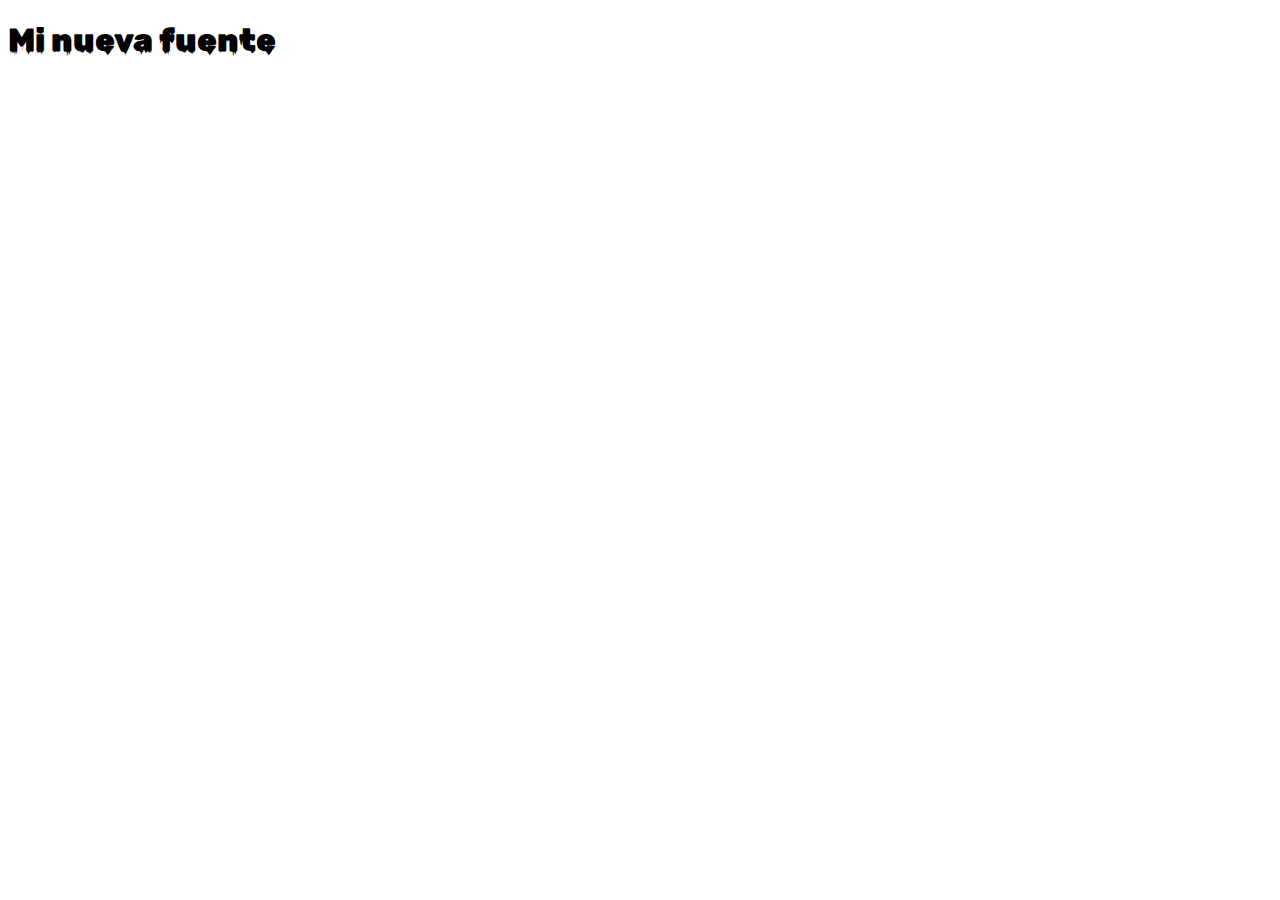
<file: 01-MODULO_WEB-DESIGN/02-HTML_Y_CSS/01-EJERCICIOS_CSS/02-FUENTES_EN_LINEA/index.html>
<!DOCTYPE html>
<html lang="en">

<head>
    <meta charset="UTF-8">
    <meta name="viewport" content="width=device-width, initial-scale=1.0">
    <link rel="preconnect" href="https://fonts.googleapis.com">
    <link rel="preconnect" href="https://fonts.gstatic.com" crossorigin>
    <link href="https://fonts.googleapis.com/css2?family=Rubik+Wet+Paint&display=swap" rel="stylesheet">
    <link rel="stylesheet" href="style.css" type="text/css">
    <title>Fuentes en linea</title>
</head>
<body>
    <h1 class="myTitle">Mi nueva fuente</h1>
</body>
</html>
</file>
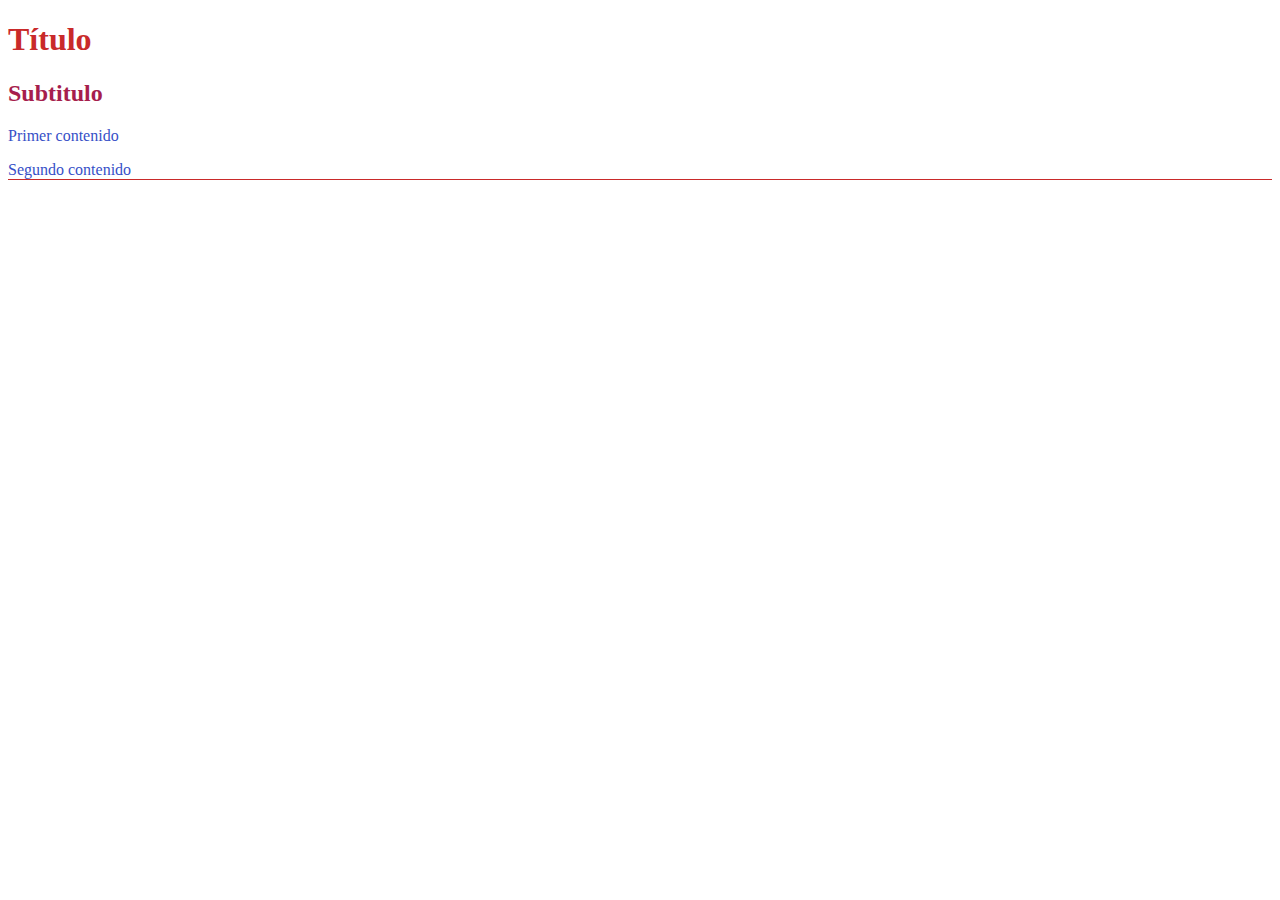
<file: 01-MODULO_WEB-DESIGN/02-HTML_Y_CSS/01-EJERCICIOS_CSS/03-COLORS/index.html>
<!DOCTYPE html>
<html lang="en">

<head>
    <meta charset="UTF-8">
    <meta http-equiv="X-UA-Compatible" content="IE=edge" />
    <meta name="viewport" content="width=device-width, initial-scale=1.0">
    <link rel="stylesheet" href="style.css">
    <title>Colors</title>
</head>

<body>
    <h1>Título</h1>
    <h2>Subtitulo</h2>
    <p class="first">Primer contenido</p>
    <p class="second">Segundo contenido</p>
</body>

</html>
</file>
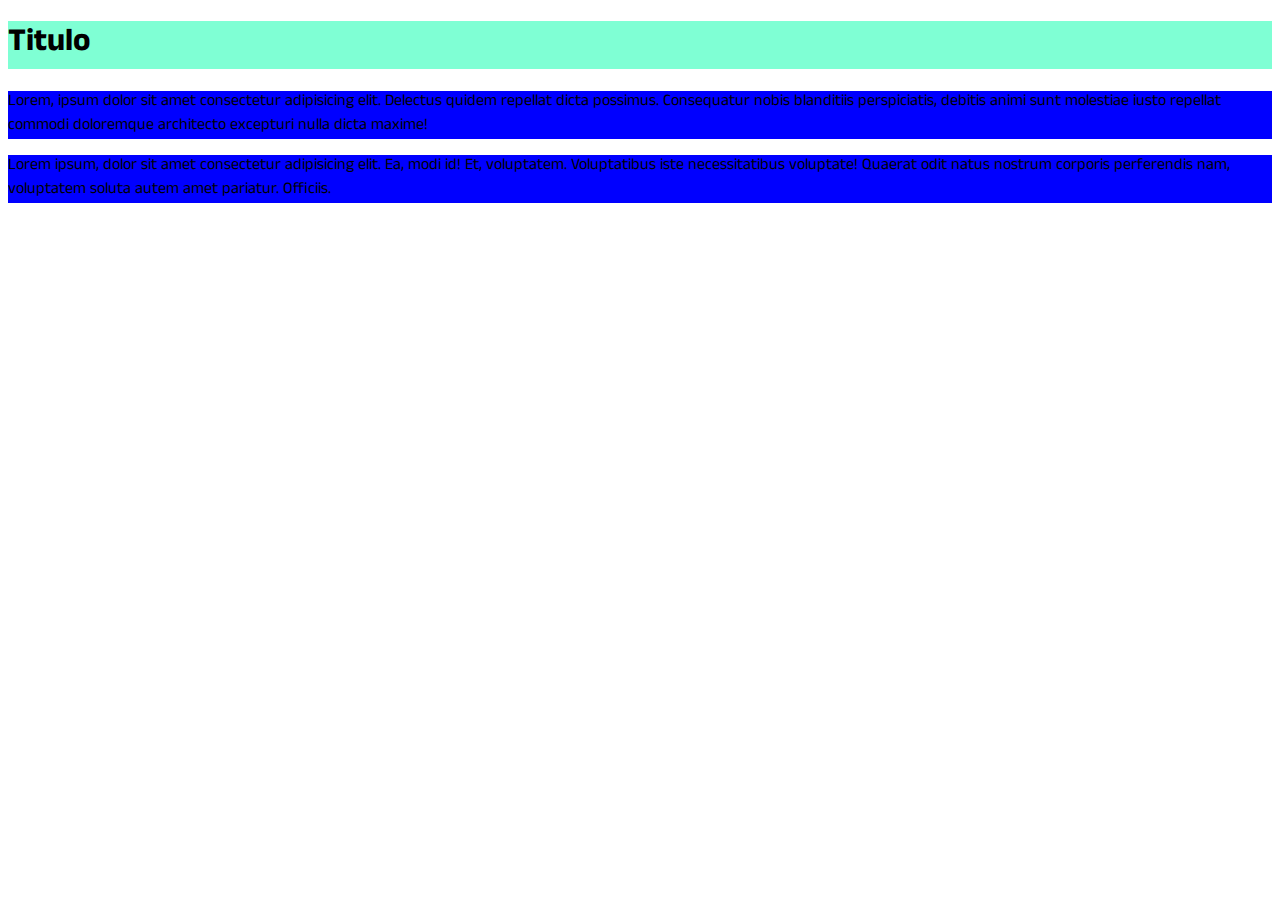
<file: 01-MODULO_WEB-DESIGN/02-HTML_Y_CSS/01-EJERCICIOS_CSS/04-BACKGROUND/index.html>
<!DOCTYPE html>
<html lang="en">

<head>
    <meta charset="UTF-8">
    <meta http-equiv="X-UA-Compatible" content="IE=edge" />
    <meta name="viewport" content="width=, initial-scale=1.0">
    <link rel="stylesheet" href="style.css">
    <title>Background</title>
</head>

<body>
    <h1>Titulo</h1>
    <div class="content">
        <p>
            Lorem, ipsum dolor sit amet consectetur adipisicing elit. Delectus
            quidem repellat dicta possimus. Consequatur nobis blanditiis
            perspiciatis, debitis animi sunt molestiae iusto repellat commodi
            doloremque architecto excepturi nulla dicta maxime!
        </p>
        <p>
            Lorem ipsum, dolor sit amet consectetur adipisicing elit. Ea, modi id!
            Et, voluptatem. Voluptatibus iste necessitatibus voluptate! Quaerat odit
            natus nostrum corporis perferendis nam, voluptatem soluta autem amet
            pariatur. Officiis.
        </p>
    </div>
</body>

</html>
</file>
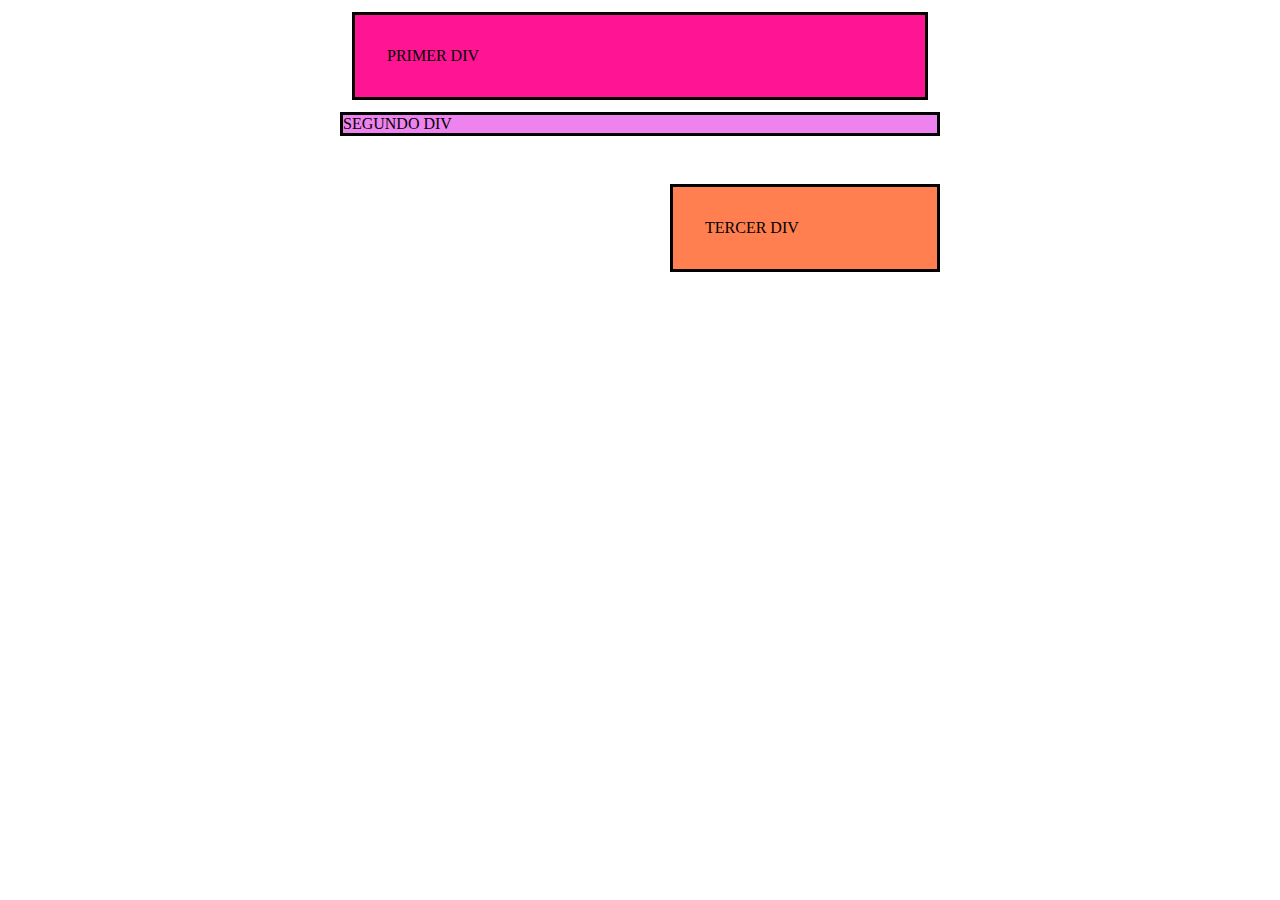
<file: 01-MODULO_WEB-DESIGN/02-HTML_Y_CSS/01-EJERCICIOS_CSS/05-MARGIN_Y_PADDING-BASICS/index.html>
<!DOCTYPE html>
<html lang="en">

<head>
    <meta charset="UTF-8">
    <meta http-equiv="X-UA-Compatible" content="IE=edge">
    <meta name="viewport" content="width=device-width, initial-scale=1.0">
    <title>Margin and Padding 1</title>
    <link rel="stylesheet" href="style.css">
</head>

<body>
    <div class="one">
        PRIMER DIV
    </div>
    <div class="two">
        SEGUNDO DIV
    </div>
    <div class="three">
        TERCER DIV
    </div>
</body>

</html>
</file>
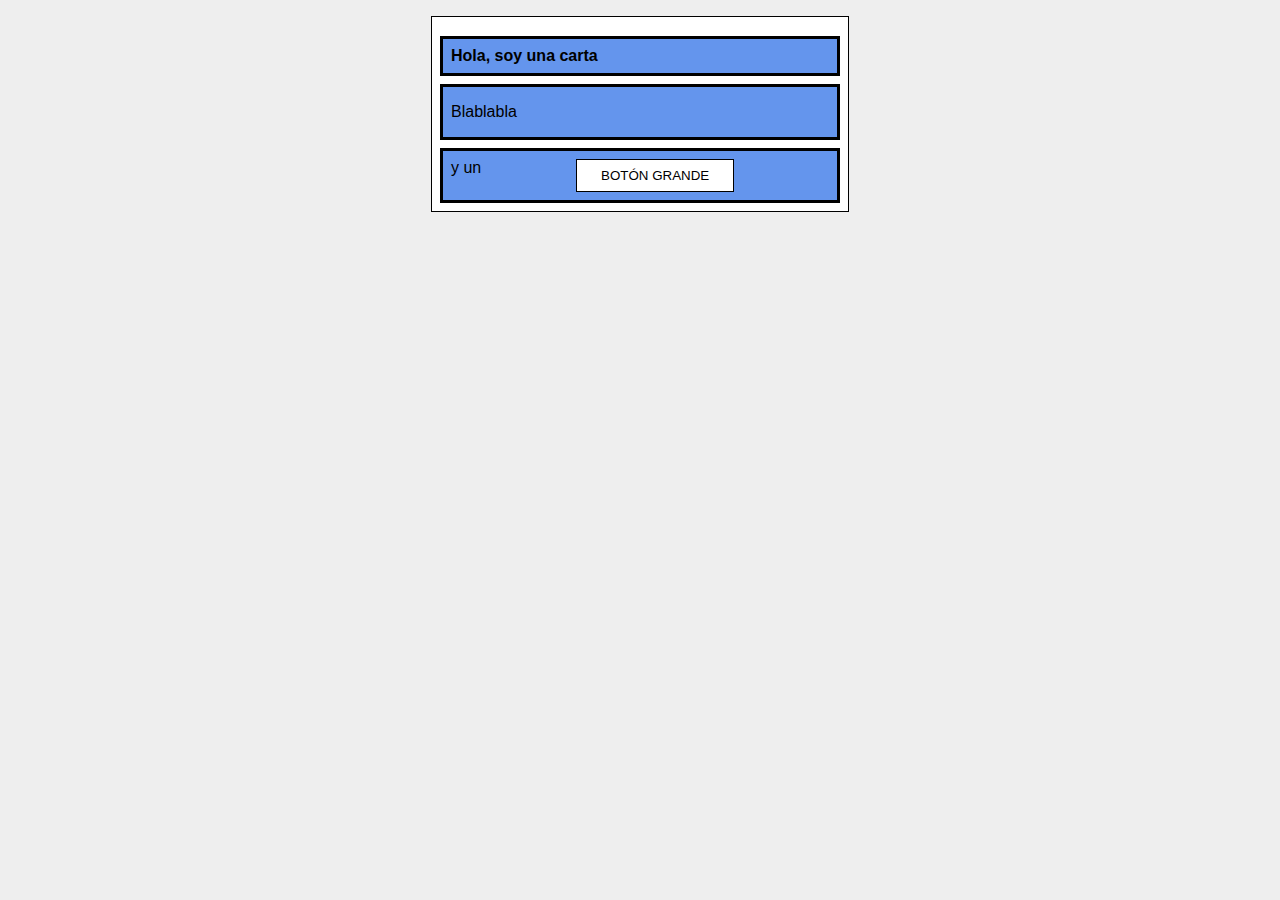
<file: 01-MODULO_WEB-DESIGN/02-HTML_Y_CSS/01-EJERCICIOS_CSS/06-MARGIN_PADDING_POSITION/index.html>
<!DOCTYPE html>
<html lang="en">

<head>
    <meta charset="UTF-8">
    <meta http-equiv="X-UA-Compatible" content="IE=edge">
    <meta name="viewport" content="width=device-width, initial-scale=1.0">
    <link rel="stylesheet" href="style.css">
    <title>Margin y Padding 2</title>
    
</head>

<body>
    <div class="card">
        <h1 class="title">Hola, soy una carta</h1>
        <div class="content">Blablabla</div>
        <div class="button-container">y un<button>BOTÓN GRANDE</button></div>
    </div>
</body>

</html>
</file>
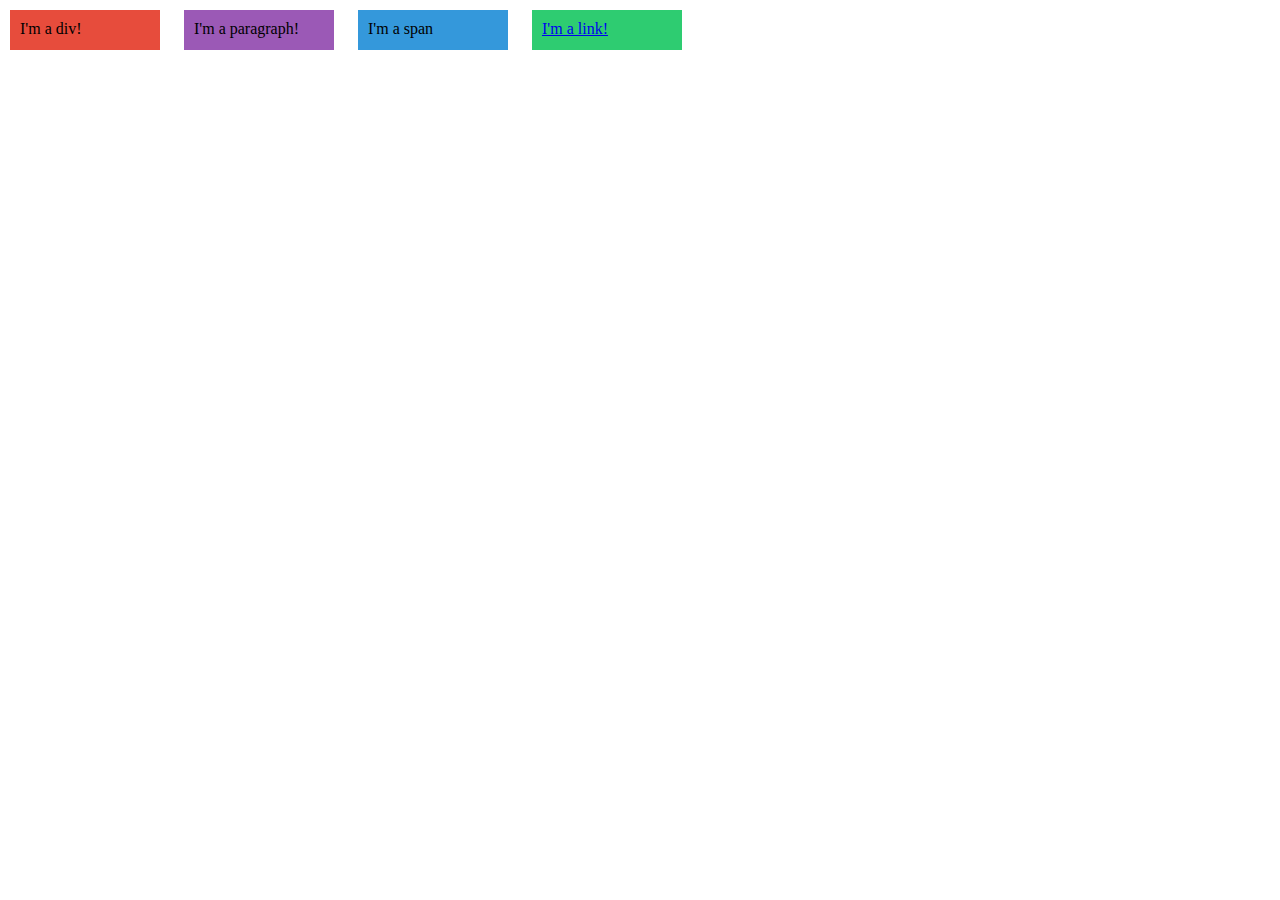
<file: 01-MODULO_WEB-DESIGN/02-HTML_Y_CSS/01-EJERCICIOS_CSS/08-DISPLAY_BASICS/index.html>
<!DOCTYPE html>
<html lang="en">

<head>
    <meta charset="UTF-8" />
    <meta http-equiv="X-UA-Compatible" content="IE=edge" />
    <meta name="viewport" content="width=device-width, initial-scale=1.0" />
    <link rel="stylesheet" href="style.css" />
    <title>Display</title>

</head>

<body>
    <div>I'm a div!</div>
    <p class="cuadro">I'm a paragraph!</p>
    <span class="cuadro">I'm a span</span>
    <a href="#" class="cuadro">I'm a link!</a>
</body>

</html>
</file>
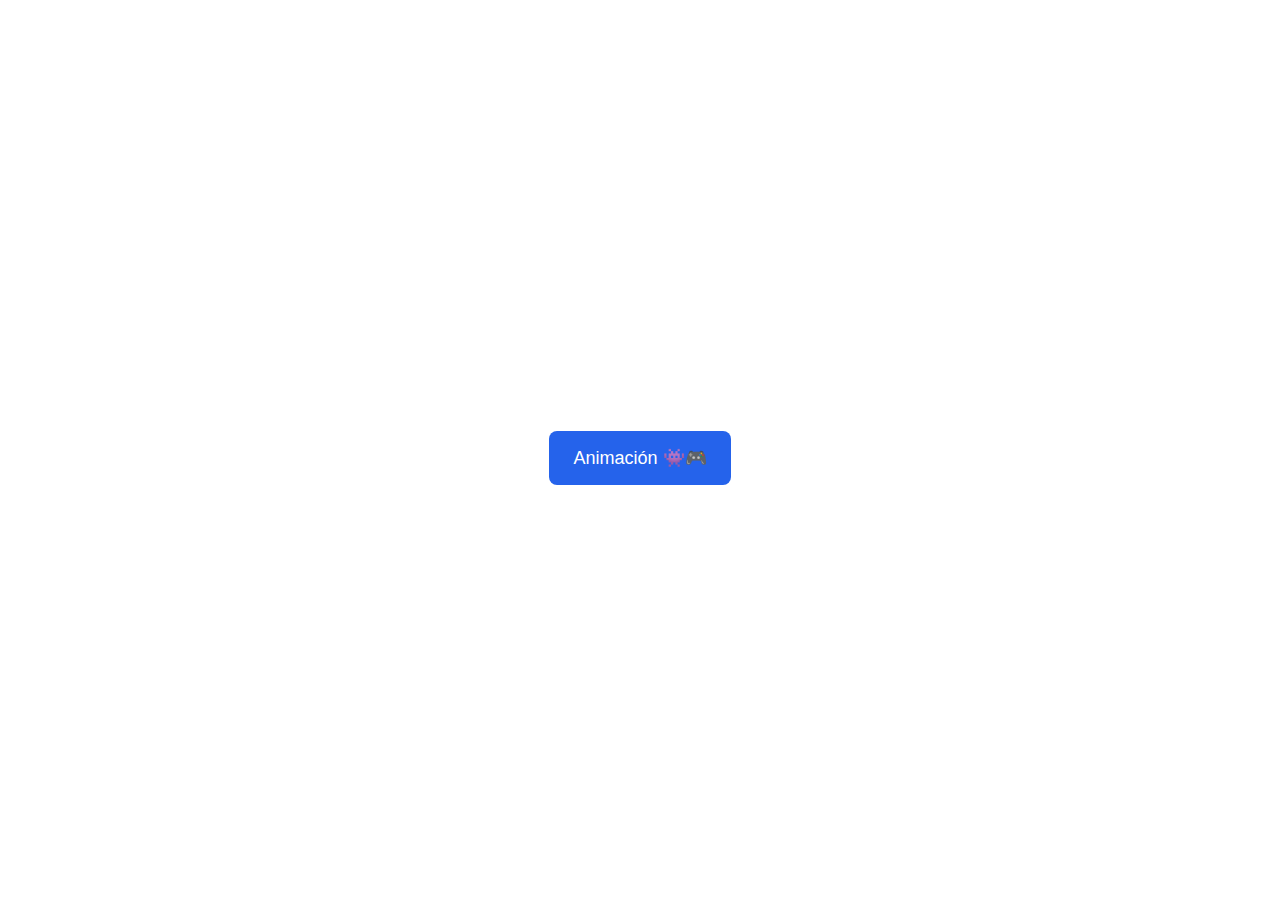
<file: 01-MODULO_WEB-DESIGN/02-HTML_Y_CSS/01-EJERCICIOS_CSS/09-BUTTON_HOVER/index.html>
<!DOCTYPE html>
<html lang="en">

<head>
    <meta charset="UTF-8" />
    <meta http-equiv="X-UA-Compatible" content="IE=edge" />
    <meta name="viewport" content="width=device-width, initial-scale=1.0" />
    <title>Button Hover</title>
    <link rel="stylesheet" href="style.css" />
</head>

<body>
    <div id="transition-container">
        <button class="boton">Animación 👾🎮</button>
    </div>
</body>

</html>
</file>
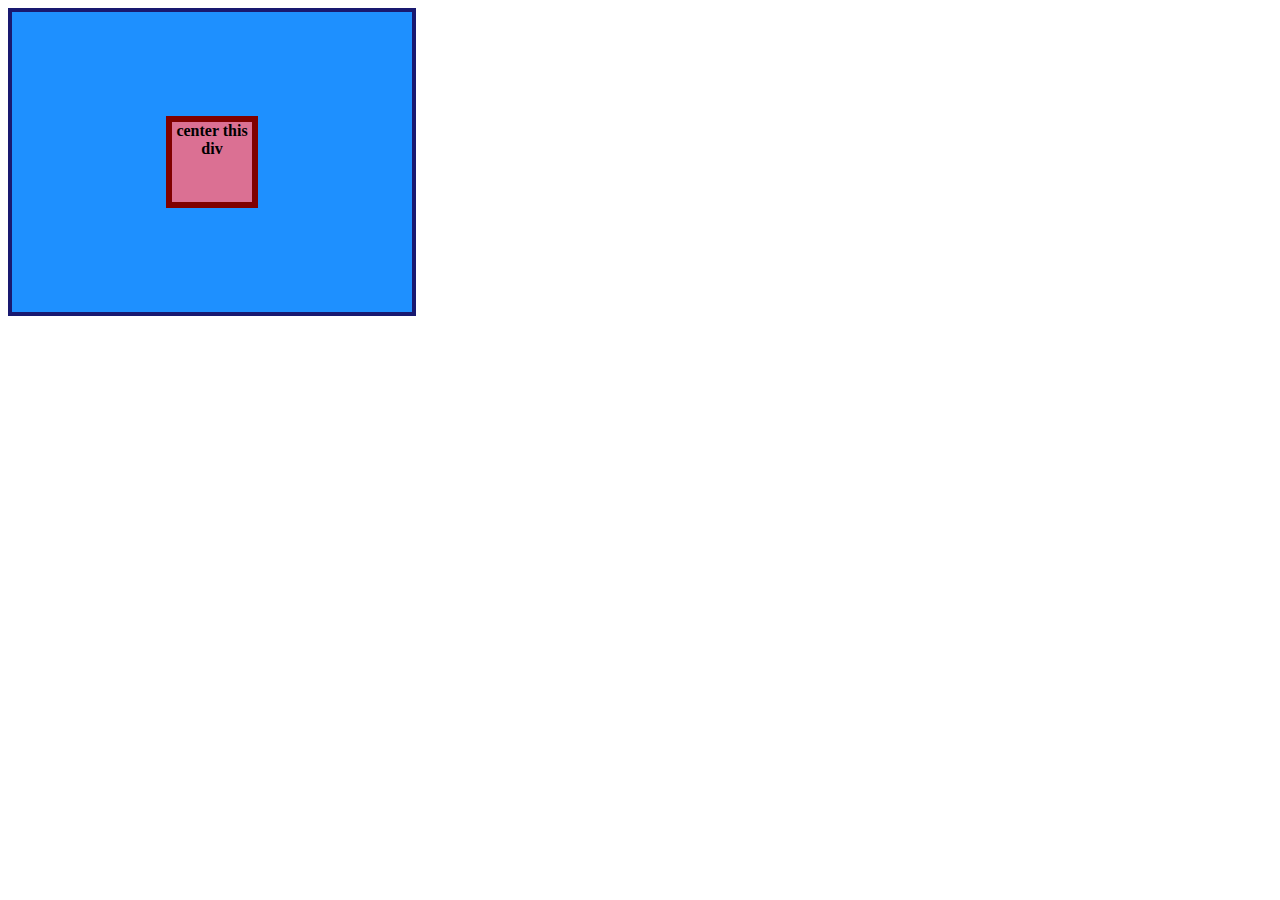
<file: 01-MODULO_WEB-DESIGN/02-HTML_Y_CSS/01-EJERCICIOS_CSS/10-CENTER-DIV-CON_FLEX/index.html>
<!DOCTYPE html>
<html lang="en">

<head>
    <meta charset="UTF-8">
    <meta http-equiv="X-UA-Compatible" content="IE=edge">
    <meta name="viewport" content="width=device-width, initial-scale=1.0">
    <link rel="stylesheet" href="style.css">
    <title>CENTER THIS DIV</title>
    
</head>

<body>
    <div class="container">
        <div class="box">center this div</div>
    </div>
</body>

</html>
</file>
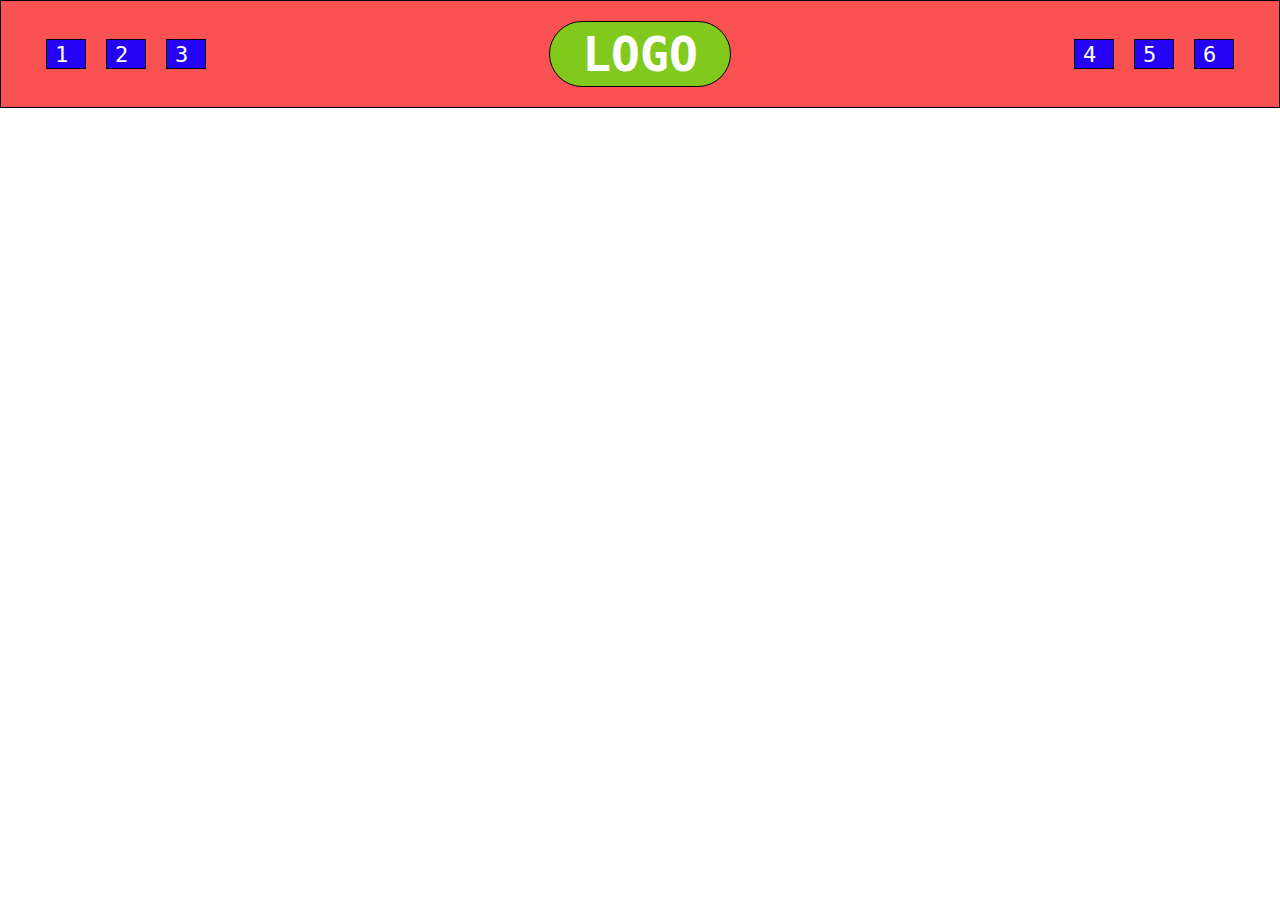
<file: 01-MODULO_WEB-DESIGN/02-HTML_Y_CSS/01-EJERCICIOS_CSS/11-HEADER_ONE/index.html>
<!DOCTYPE html>
<html lang="en">

<head>
    <meta charset="UTF-8">
    <meta http-equiv="X-UA-Compatible" content="IE=edge">
    <meta name="viewport" content="width=device-width, initial-scale=1.0">
    <link rel="stylesheet" href="style.css">
    <title>Flex Header</title>

</head>

<body>
    <div class="header">
        <div class="left-links">
            <ul>
                <li><a href="#">1</a></li>
                <li><a href="#">2</a></li>
                <li><a href="#">3</a></li>
            </ul>
        </div>
        <div class="logo">LOGO</div>
        <div class="right-links">
            <ul>
                <li><a href="#">4</a></li>
                <li><a href="#">5</a></li>
                <li><a href="#">6</a></li>
            </ul>
        </div>
    </div>
</body>

</html>
</file>
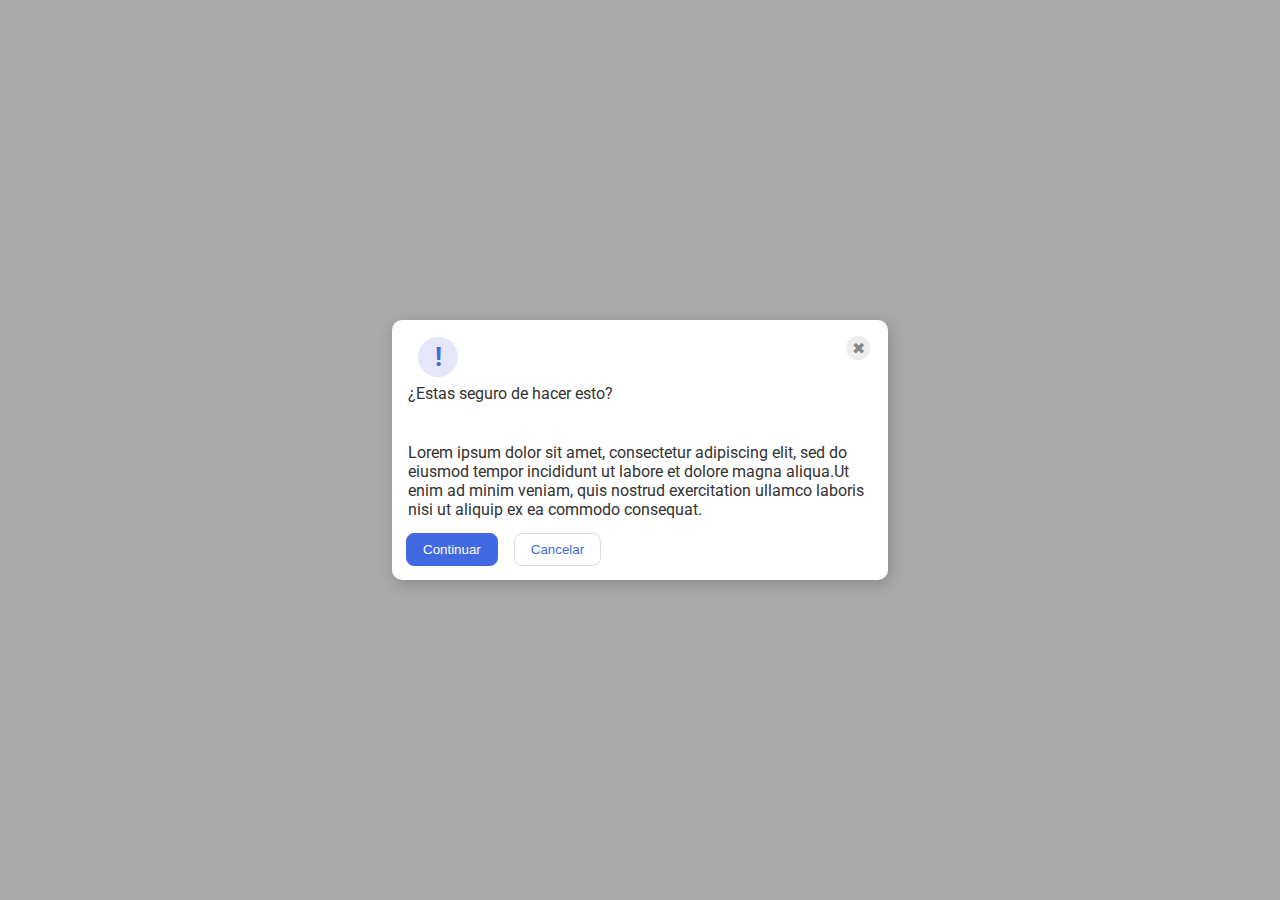
<file: 01-MODULO_WEB-DESIGN/02-HTML_Y_CSS/01-EJERCICIOS_CSS/12-MODAL/index.html>
<!DOCTYPE html>
<html lang="en">

<head>
    <meta charset="UTF-8">
    <meta http-equiv="X-UA-Compatible" content="IE=edge">
    <meta name="viewport" content="width=device-width, initial-scale=1.0">
    <link rel="stylesheet" href="style.css">
    <title>Flex Modal</title>
</head>

<body>
    <div class="modal">
        <div class="icon">!</div>
        <div class="header">¿Estas seguro de hacer esto?</div>
        <div class="close-button">✖</div>
        <div class="text">Lorem ipsum dolor sit amet, consectetur adipiscing elit, sed do eiusmod tempor incididunt ut
            labore et dolore magna aliqua.Ut enim ad minim veniam, quis nostrud exercitation ullamco laboris nisi ut
            aliquip ex ea commodo consequat.</div>
        <button class="continue">Continuar</button>
        <button class="cancel">Cancelar</button>
    </div>
</body>

</html>
</file>
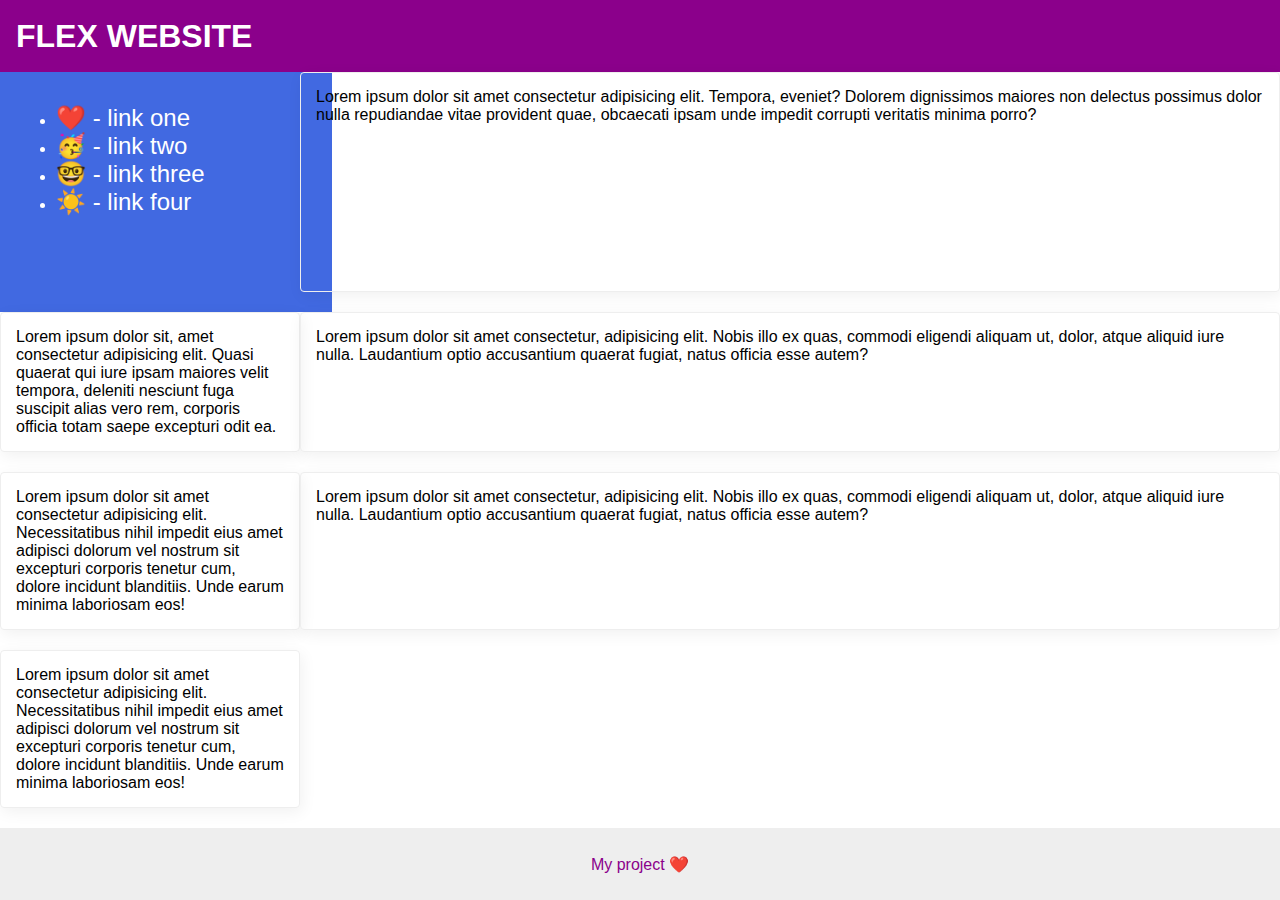
<file: 01-MODULO_WEB-DESIGN/02-HTML_Y_CSS/01-EJERCICIOS_CSS/13-FLEX_LAYOUT/index.html>
<!DOCTYPE html>
<html lang="en">

<head>
    <meta charset="UTF-8">
    <meta http-equiv="X-UA-Compatible" content="IE=edge">
    <meta name="viewport" content="width=device-width, initial-scale=1.0">
    <link rel="stylesheet" href="style.css">
    <title>Flex Layout</title>
    
</head>

<body>
    <div class="header">
        FLEX WEBSITE
    </div>

    <div class="sidebar">
        <ul>
            <li><a href="#">❤️ - link one</a></li>
            <li><a href="#">🥳 - link two</a></li>
            <li><a href="#">🤓 - link three</a></li>
            <li><a href="#">☀️ - link four</a></li>
        </ul>
    </div>

    <div class="card">Lorem ipsum dolor sit amet consectetur adipisicing elit. Tempora, eveniet? Dolorem dignissimos
        maiores non delectus possimus dolor nulla repudiandae vitae provident quae, obcaecati ipsam unde impedit
        corrupti veritatis minima porro?</div>
    <div class="card">Lorem ipsum dolor sit, amet consectetur adipisicing elit. Quasi quaerat qui iure ipsam maiores
        velit tempora, deleniti nesciunt fuga suscipit alias vero rem, corporis officia totam saepe excepturi odit ea.
    </div>
    <div class="card">Lorem ipsum dolor sit amet consectetur, adipisicing elit. Nobis illo ex quas, commodi eligendi
        aliquam ut, dolor, atque aliquid iure nulla. Laudantium optio accusantium quaerat fugiat, natus officia esse
        autem?</div>
    <div class="card">Lorem ipsum dolor sit amet consectetur adipisicing elit. Necessitatibus nihil impedit eius amet
        adipisci dolorum vel nostrum sit excepturi corporis tenetur cum, dolore incidunt blanditiis. Unde earum minima
        laboriosam eos!</div>
    <div class="card">Lorem ipsum dolor sit amet consectetur, adipisicing elit. Nobis illo ex quas, commodi eligendi
        aliquam ut, dolor, atque aliquid iure nulla. Laudantium optio accusantium quaerat fugiat, natus officia esse
        autem?</div>
    <div class="card">Lorem ipsum dolor sit amet consectetur adipisicing elit. Necessitatibus nihil impedit eius amet
        adipisci dolorum vel nostrum sit excepturi corporis tenetur cum, dolore incidunt blanditiis. Unde earum minima
        laboriosam eos!</div>

    <div class="footer">
        My project ❤️
    </div>
</body>

</html>
</file>
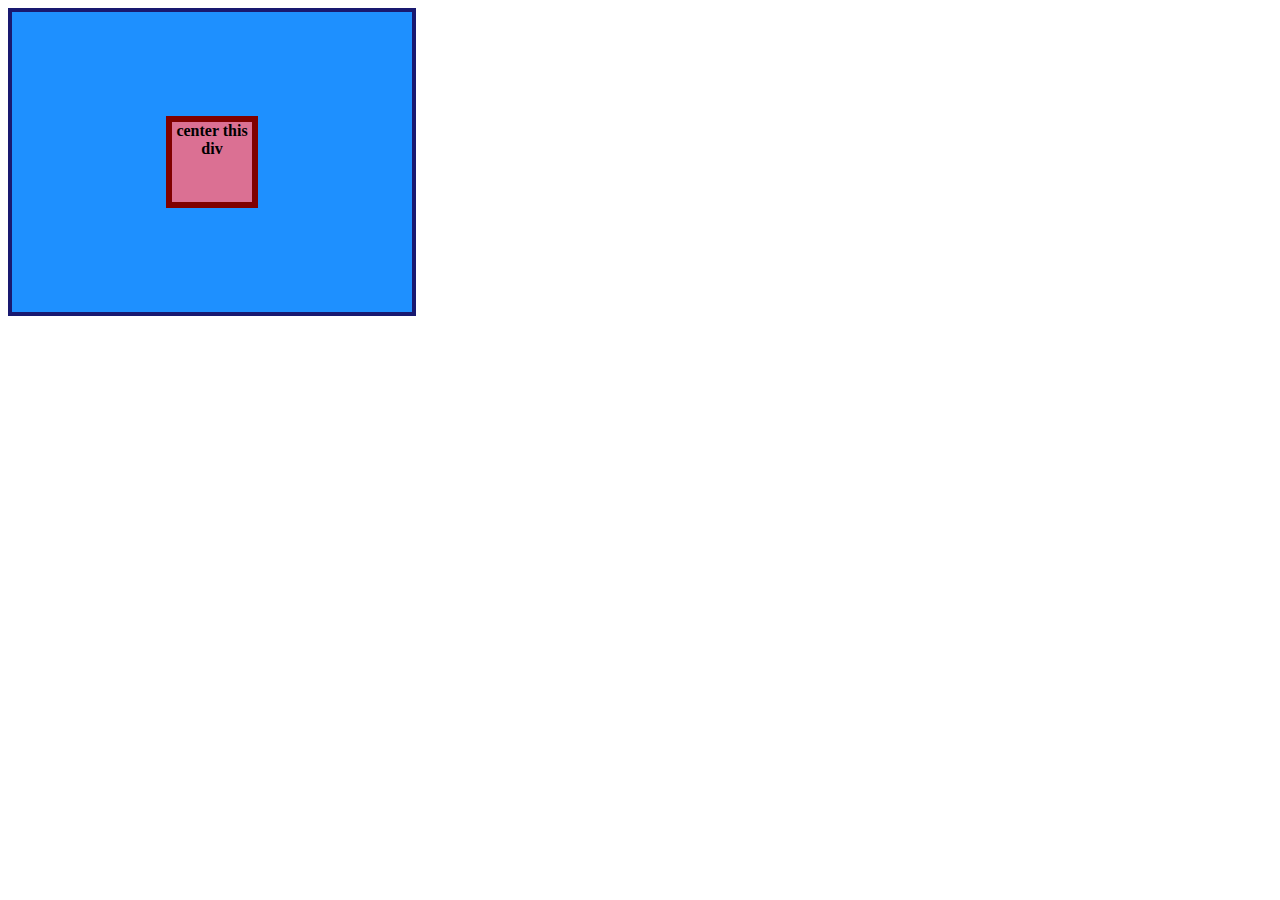
<file: 01-MODULO_WEB-DESIGN/02-HTML_Y_CSS/01-EJERCICIOS_CSS/14-CENTRAR-DIV-CON_GRID/index.html>
<!DOCTYPE html>
<html lang="en">

<head>
    <meta charset="UTF-8">
    <meta http-equiv="X-UA-Compatible" content="IE=edge">
    <meta name="viewport" content="width=device-width, initial-scale=1.0">
    <link rel="stylesheet" href="style.css">
    <title>CENTER THIS DIV</title>

</head>

<body>
    <div class="container">
        <div class="box">center this div</div>
    </div>
</body>

</html>
</file>
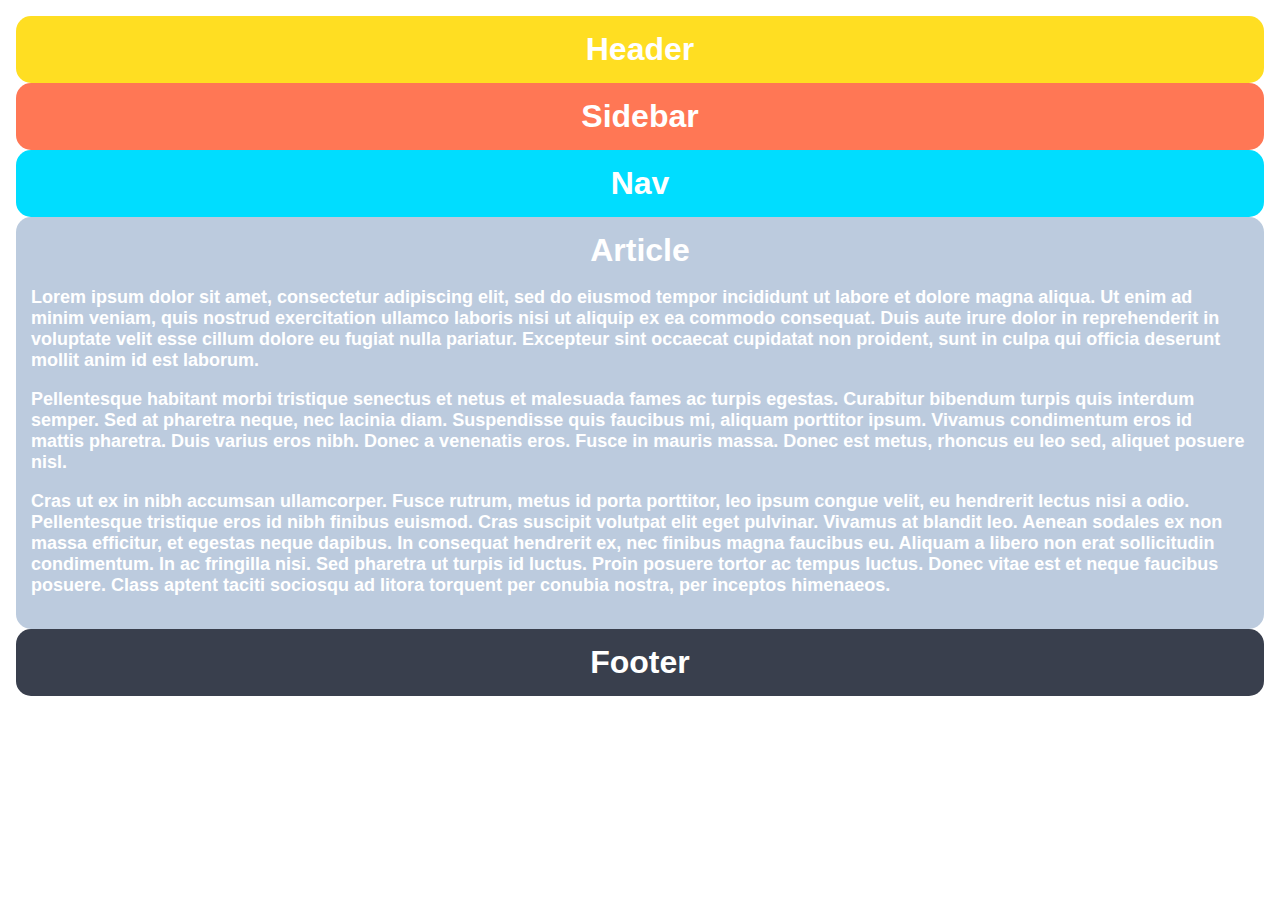
<file: 01-MODULO_WEB-DESIGN/02-HTML_Y_CSS/01-EJERCICIOS_CSS/15-THE_HOLY_GRAIL_LAYOUT/index.html>
<!DOCTYPE html>
<html lang="en">

<head>
    <meta charset="UTF-8">
    <meta http-equiv="X-UA-Compatible" content="IE=edge">
    <meta name="viewport" content="width=device-width, initial-scale=1.0">
    <link rel="stylesheet" href="style.css">
    <title>The Holy Grail</title>

</head>

<body>
    <div class="container">
        <div class="header">Header</div>
        <div class="sidebar">Sidebar</div>
        <div class="nav">Nav</div>
        <div class="article">Article
            <p>Lorem ipsum dolor sit amet, consectetur adipiscing elit, sed do eiusmod tempor incididunt ut labore et
                dolore magna aliqua. Ut enim ad minim veniam, quis nostrud exercitation ullamco laboris nisi ut aliquip
                ex ea commodo consequat. Duis aute irure dolor in reprehenderit in voluptate velit esse cillum dolore eu
                fugiat nulla pariatur. Excepteur sint occaecat cupidatat non proident, sunt in culpa qui officia
                deserunt mollit anim id est laborum.</p>
            <p>Pellentesque habitant morbi tristique senectus et netus et malesuada fames ac turpis egestas. Curabitur
                bibendum turpis quis interdum semper. Sed at pharetra neque, nec lacinia diam. Suspendisse quis faucibus
                mi, aliquam porttitor ipsum. Vivamus condimentum eros id mattis pharetra. Duis varius eros nibh. Donec a
                venenatis eros. Fusce in mauris massa. Donec est metus, rhoncus eu leo sed, aliquet posuere nisl.</p>
            <p>Cras ut ex in nibh accumsan ullamcorper. Fusce rutrum, metus id porta porttitor, leo ipsum congue velit,
                eu hendrerit lectus nisi a odio. Pellentesque tristique eros id nibh finibus euismod. Cras suscipit
                volutpat elit eget pulvinar. Vivamus at blandit leo. Aenean sodales ex non massa efficitur, et egestas
                neque dapibus. In consequat hendrerit ex, nec finibus magna faucibus eu. Aliquam a libero non erat
                sollicitudin condimentum. In ac fringilla nisi. Sed pharetra ut turpis id luctus. Proin posuere tortor
                ac tempus luctus. Donec vitae est et neque faucibus posuere. Class aptent taciti sociosqu ad litora
                torquent per conubia nostra, per inceptos himenaeos.</p>
        </div>
        <div class="footer">Footer</div>
    </div>
</body>

</html>
</file>
<file: 01-MODULO_WEB-DESIGN/02-HTML_Y_CSS/01-EJERCICIOS_CSS/02-FUENTES_EN_LINEA/style.css>
.myTitle {
    font-family: "Rubik Wet Paint", system-ui;
    font-weight: 400;
    font-style: normal;
    ;
}
</file>
<file: 01-MODULO_WEB-DESIGN/02-HTML_Y_CSS/01-EJERCICIOS_CSS/03-COLORS/style.css>
h1{
    color: #c92a2a;
}

h2{
    color: #a61e4d;

}

.first, .second{
    color: #364fc7;
}

.second{
    border-bottom: 1px solid #c92a2a;
}
</file>
<file: 01-MODULO_WEB-DESIGN/02-HTML_Y_CSS/01-EJERCICIOS_CSS/04-BACKGROUND/style.css>
@import url("https://fonts.googleapis.com/css2?family=Anek+Telugu:wght@300;400;700&display=swap");

*{
    font-family: "Anek Telugu", sans-serif;
}

body{
background-image: url("https://www.transparenttextures.com/patterns/always-grey.png");
}

h1{
    background-color: aquamarine;
}

p{
    background-color: blue;
    background-image: url("https://www.transparenttextures.com/patterns/brick-wall.png");
    background-size: 50%;
}

.content{
background-attachment: fixed ;
}
</file>
<file: 01-MODULO_WEB-DESIGN/02-HTML_Y_CSS/01-EJERCICIOS_CSS/05-MARGIN_Y_PADDING-BASICS/style.css>
body {
    max-width: 600px;
    margin: 0 auto;
}

.one{
    background: deeppink;;
    border: 3px solid black;
    padding: 32px;
    margin: 12px;
}

.two{
    background: violet;
    border: 3px solid black;
    margin-bottom: 48px;
}

.three{
    background: coral;
    border: 3px solid black;
    width: 200px;
    padding: 32px;
    margin-left: auto;
    margin-right: 0px;
}
</file>
<file: 01-MODULO_WEB-DESIGN/02-HTML_Y_CSS/01-EJERCICIOS_CSS/06-MARGIN_PADDING_POSITION/style.css>
body {
    background: #eee;
    font-family: sans-serif;
}

.card {
    width: 400px;
    background: #fff;
    margin: 16px auto;
    border: 1px solid black;
    padding: 8px
}

.title {
    background: cornflowerblue;
    border: 3px solid black;
    font-size: 16px;
    padding: 8px;
    margin-bottom: 8px;
}

.content {
    background: cornflowerblue;
    border: 3px solid black;
    padding: 16px 8px;
    margin-bottom: 8px;
}


.button-container {
    background: cornflowerblue;
    border: 3px solid black;
    padding: 8px;
    margin: auto;
    display: flex;
    justify-content: center;
}

button {
    background: white;
    border: 1px solid black;
    padding: 8px 24px;
    margin: auto;
}
</file>
<file: 01-MODULO_WEB-DESIGN/02-HTML_Y_CSS/01-EJERCICIOS_CSS/08-DISPLAY_BASICS/style.css>
*{
    margin: 0;
    padding: 0;
    box-sizing: border-box;
}

div {
    background-color: #e74c3c;
    width: 150px;
    height: 40px;
    padding: 10px;
    margin: 10px;
    display: inline-block;
}

p {
    background-color: #9b59b6;
    display: inline-block;
}

span{
    background-color: #3498db;
    display: inline-block;
}

a{
    background-color: #2ecc71;
    display: inline-block;
}


.cuadro{
    width:150px;
    height: 40px;
    padding: 10px;
    margin: 10px;
}
</file>
<file: 01-MODULO_WEB-DESIGN/02-HTML_Y_CSS/01-EJERCICIOS_CSS/09-BUTTON_HOVER/style.css>
#transition-container {
    display: flex;
    justify-content: center;
    align-items: center;
    height: 100vh;
}

button {
    border-radius: 8px;
    border: none;
    background-color: #2563eb;
    color: white;
    font-size: 18px;
    padding: 16px 24px;
    text-align: center;
    transition: transform 0.3s
}


.boton:hover{
    transform: scale(1.2);
    cursor: pointer;
}
</file>
<file: 01-MODULO_WEB-DESIGN/02-HTML_Y_CSS/01-EJERCICIOS_CSS/10-CENTER-DIV-CON_FLEX/style.css>
.container {
    background: dodgerblue;
    border: 4px solid midnightblue;
    width: 400px;
    height: 300px;
    display: flex;
    justify-content: center;

}

.box {
    background: palevioletred;
    font-weight: bold;
    text-align: center;
    border: 6px solid maroon;
    width: 80px;
    height: 80px;
    align-self: center;
}
</file>
<file: 01-MODULO_WEB-DESIGN/02-HTML_Y_CSS/01-EJERCICIOS_CSS/11-HEADER_ONE/style.css>
*{
    padding: 0;
    margin: 0;
    box-sizing: border-box;
}

.header {
    font-family: monospace;
    background: #fa5252;
    display: flex;
    justify-content: space-between;
    align-items: center;
    padding: 20px;
    border: 1px solid black;
}

.logo {
    font-size: 48px;
    font-weight: 900;
    color: white;
    background: #82c91e;
    padding: 4px 32px;
    border-radius: 50px;
    border: 1px solid black;
}

.left-links li, .right-links li {
    margin: 0 10px;
}


ul {
    list-style-type: none;
    display: flex;
    margin: auto;
    padding: 4px 15px;
}

a {
    font-size: 22px;
    color: white;
    background: rgb(38, 2, 245);
    padding: 8px;
    text-decoration: none;
    display: flex;
    height: 30px;
    width: 40px;
    border: 1px solid black;
    align-items: center;
}
</file>
<file: 01-MODULO_WEB-DESIGN/02-HTML_Y_CSS/01-EJERCICIOS_CSS/12-MODAL/style.css>
@import url('https://fonts.googleapis.com/css2?family=Roboto:wght@400;700&display=swap');

html,
body {
    height: 100%;
}

body {
    font-family: Roboto, sans-serif;
    margin: 0;
    background: #aaa;
    color: #333;
    display: flex;
    align-items: center;
    justify-content: center;
}

.modal {
    background: white;
    width: 480px;
    border-radius: 10px;
    box-shadow: 2px 4px 16px rgba(0, 0, 0, .2);
    padding: 8px;
    gap: 10px;
}

.icon {
    color: royalblue;
    font-size: 26px;
    font-weight: 700;
    background: lavender;
    width: 40px;
    height: 40px;
    border-radius: 50%;
    display: flex;
    align-items: center;
    justify-content: center;
    position: relative;
    top: 1px;
    left: 10px;
}

.close-button {
    background: #eee;
    border-radius: 50%;
    color: #888;
    font-weight: 400;
    font-size: 16px;
    height: 24px;
    width: 24px;
    display: flex;
    position: relative;
    top: -75px;
    left: 438px;

    align-items: center;
    justify-content: center;
}

button {
    padding: 8px 16px;
    border-radius: 8px;
    margin: 6px;
    
}

button.continue {
    background: royalblue;
    border: 1px solid royalblue;
    color: white;
}

button.cancel {
    background: white;
    border: 1px solid #ddd;
    color: royalblue;
}

div{
    margin: 8px;
}
</file>
<file: 01-MODULO_WEB-DESIGN/02-HTML_Y_CSS/01-EJERCICIOS_CSS/13-FLEX_LAYOUT/style.css>
body {
    font-family: -apple-system, BlinkMacSystemFont, 'Segoe UI', Roboto, Oxygen, Ubuntu, Cantarell, 'Open Sans', 'Helvetica Neue', sans-serif;
    margin: 0;
    min-height: 100vh;
    display: grid;
    grid-template-rows: auto 1fr auto;
    grid-template-columns: 300px 1fr;
}


.header {
    grid-column: 1 / -1;
    height: 72px;
    background: darkmagenta;
    color: white;
    display: flex;
    align-items: center;
    padding: 0 20px;
    padding-left: 16px;
    font-size: 32px;
    font-weight: 900;
}


.footer {
    grid-column: 1 / -1;
    height: 72px;
    background: #eee;
    color: darkmagenta;
    display: flex;
    justify-content: center;
    align-items: center;
    padding: 0 20px;
}

.sidebar {
    background: royalblue;
    width: 300px;
    display: flex;
    flex-direction: column;
    padding: 16px;
    color: white;
}


.main-content {
    display: flex;
    flex-direction: column;
    padding: 20px;
    height: 100%;
}

.card {
    border: 1px solid #eee;
    box-shadow: 2px 4px 16px rgba(0, 0, 0, .06);
    border-radius: 4px;
    margin-bottom: 20px;
    padding: 15px;
}


.card-container {
    display: flex;
    flex: 1;
    flex-wrap: wrap;
    gap: 20px;
    padding: 32px;
    width: calc(33.33% - 20px);
    box-sizing: border-box;
}

.sidebar a {
    color: white;
    text-decoration: none;
    font-size: 24px;
    margin-bottom: 10px;
}
</file>
<file: 01-MODULO_WEB-DESIGN/02-HTML_Y_CSS/01-EJERCICIOS_CSS/14-CENTRAR-DIV-CON_GRID/style.css>
.container {
    background: dodgerblue;
    border: 4px solid midnightblue;
    width: 400px;
    height: 300px;
    display: grid;
    justify-content: center;
    align-items: center;
}

.box {
    background: palevioletred;
    font-weight: bold;
    text-align: center;
    border: 6px solid maroon;
    width: 80px;
    height: 80px;
}
</file>
<file: 01-MODULO_WEB-DESIGN/02-HTML_Y_CSS/01-EJERCICIOS_CSS/15-THE_HOLY_GRAIL_LAYOUT/style.css>
body,
html {
    height: 100%;
    margin: 0;
}

.container {
    text-align: center;
    height: 100%;
    padding: 16px;
    box-sizing: border-box;
    
}

.container div {
    padding: 15px;
    font-size: 32px;
    font-family: Helvetica;
    font-weight: bold;
    color: white;
    border-radius: 15px;
}

.header {
    background-color: #FFDE22;
}

.sidebar {
    background-color: #FF7755;
}

.nav {
    background-color: #00DDFF;
}

.article {
    background-color: #bccbde;
}

.article p {
    font-size: 18px;
    font-family: sans-serif;
    color: white;
    text-align: left;
}

.footer {
    background-color: #393f4d;
}
</file>
